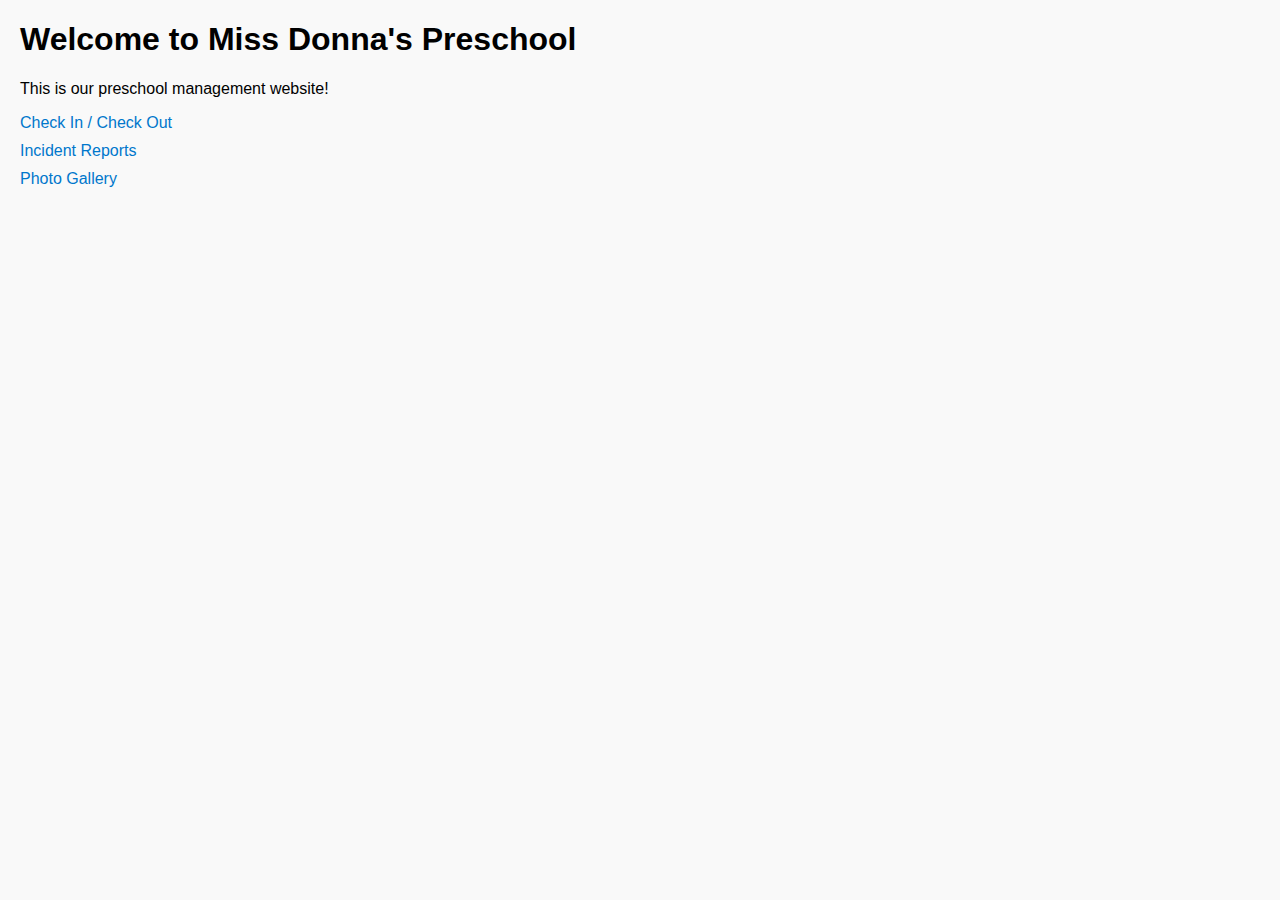
<file: index.html>
<!DOCTYPE html>
<html>
<head>
  <title>Miss Donna's Preschool</title>
  <link rel="stylesheet" href="styles.css">
</head>
<body>
  <h1>Welcome to Miss Donna's Preschool</h1>
  <p>This is our preschool management website!</p>

  <ul>
    <li><a href="checkin.html">Check In / Check Out</a></li>
    <li><a href="incidents.html">Incident Reports</a></li>
    <li><a href="gallery.html">Photo Gallery</a></li>
  </ul>
</body>
</html>
</file>
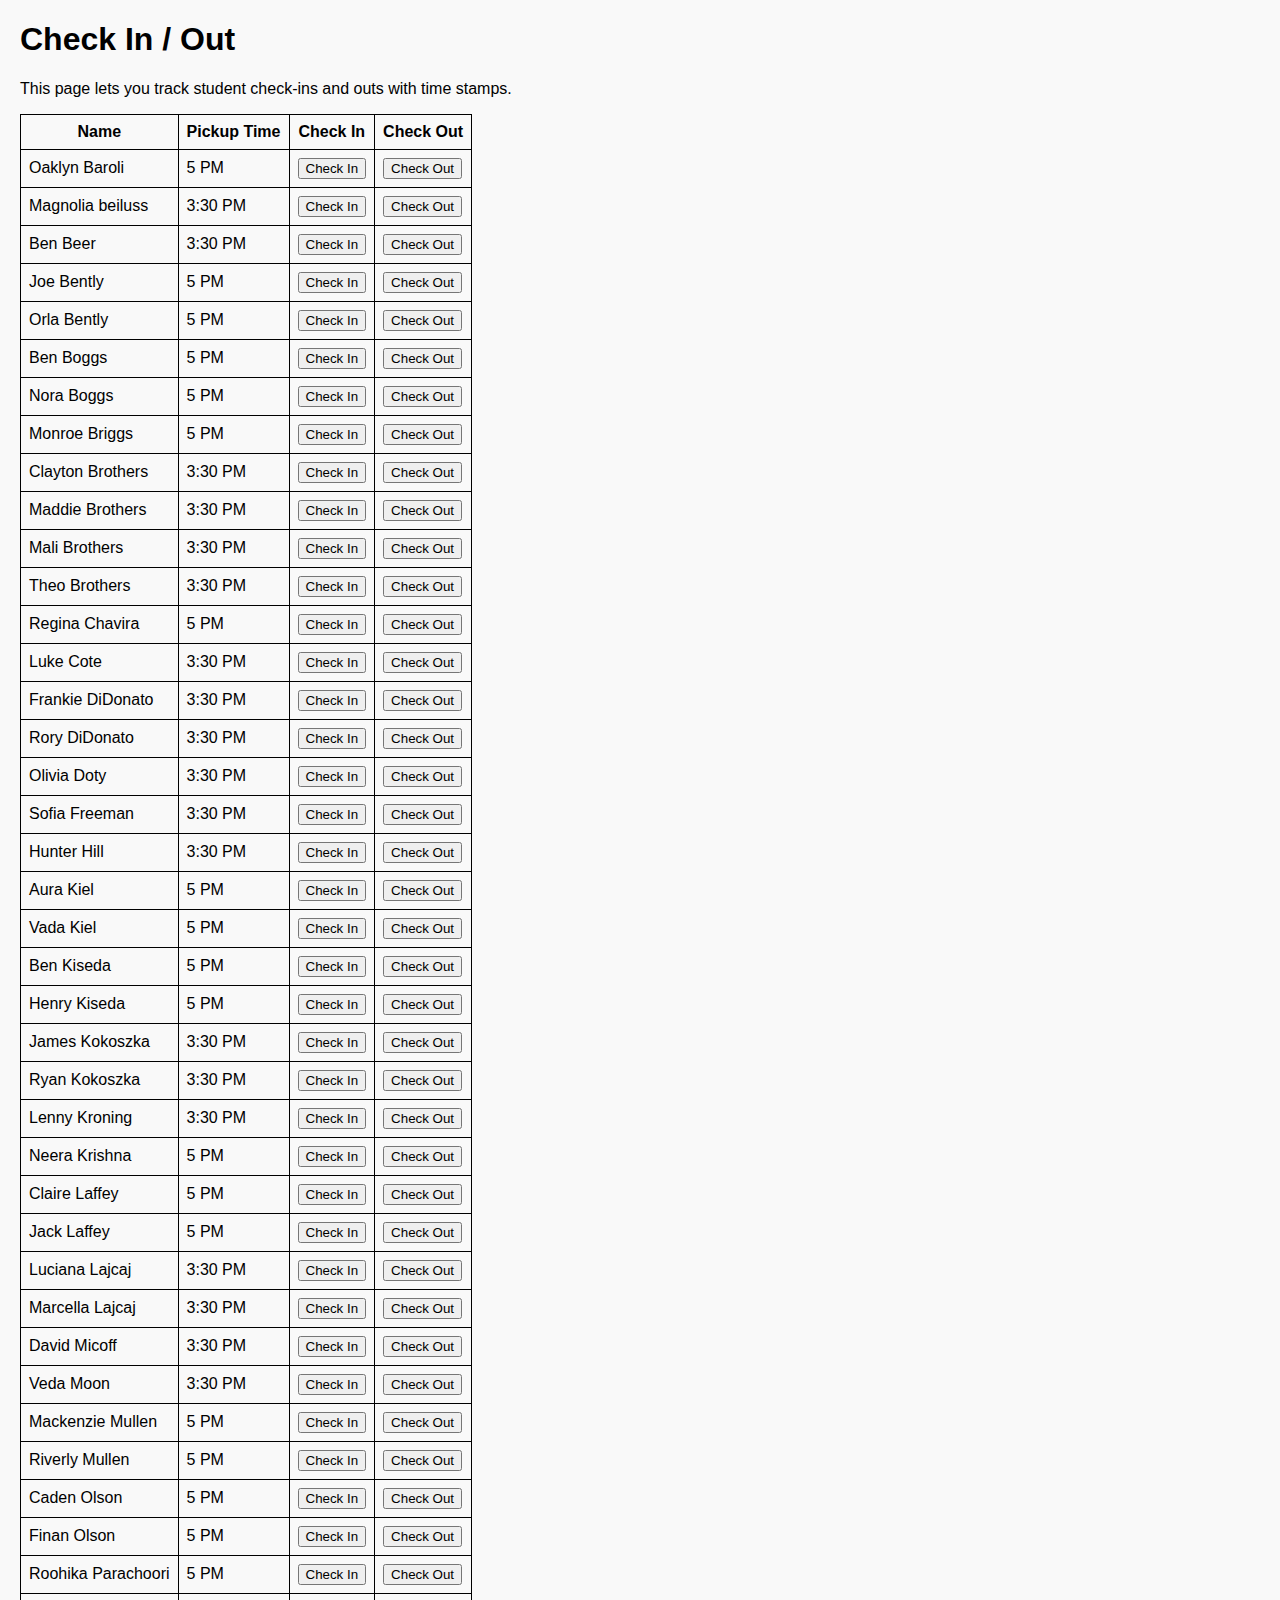
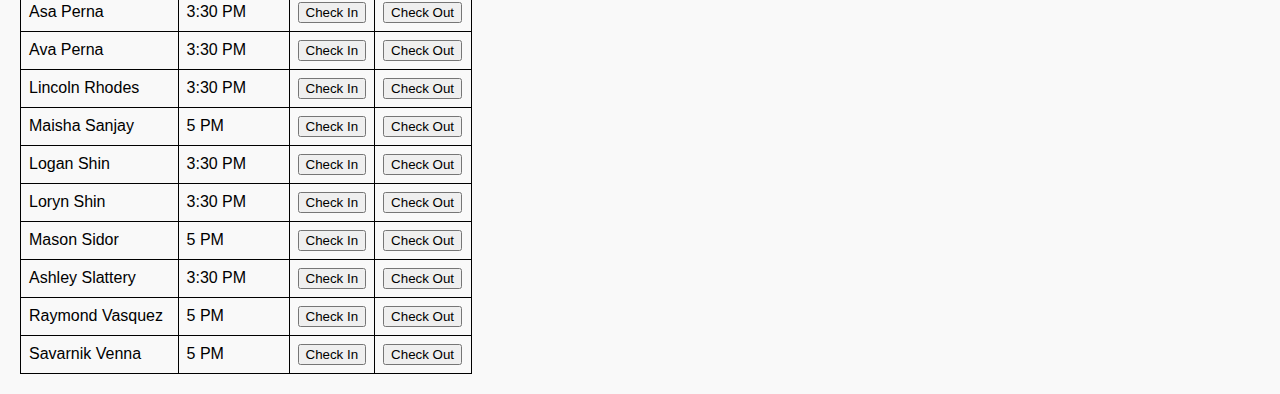
<file: checkin.html>
<!DOCTYPE html>
<html>
<head>
  <title>Check In / Out</title>
  <link rel="stylesheet" href="styles.css">
  <style>
    table, th, td {
      border: 1px solid black;
      border-collapse: collapse;
      padding: 8px;
    }
  </style>
</head>
<body>
  <h1>Check In / Out</h1>
  <p>This page lets you track student check-ins and outs with time stamps.</p>

  <table id="kidsTable">
    <thead>
      <tr>
        <th>Name</th>
        <th>Pickup Time</th>
        <th>Check In</th>
        <th>Check Out</th>
      </tr>
    </thead>
    <tbody>
      <!-- Kid rows will go here -->
    </tbody>
  </table>

  <script>
    const kids = [
      { name: "Oaklyn Baroli", dropoff: "8 AM", pickup: "5 PM" },
      { name: "Magnolia beiluss",dropoff: "9 AM", pickup: "3:30 PM"},
      { name: "Ben Beer", dropoff: "9 AM", pickup: "3:30 PM"  },
      { name: "Joe Bently", dropoff: "8 AM", pickup: "5 PM"  },
      { name: "Orla Bently", dropoff: "8 AM", pickup: "5 PM"  },
      { name: "Ben Boggs", dropoff: "8 AM", pickup: "5 PM"  },
      { name: "Nora Boggs", dropoff: "8 AM", pickup: "5 PM"  },
      { name: "Monroe Briggs", dropoff: "8 AM", pickup: "5 PM"  },
      { name: "Clayton Brothers", dropoff: "9 AM", pickup: "3:30 PM"  },
      { name: "Maddie Brothers", dropoff: "9 AM", pickup: "3:30 PM"  },
      { name: "Mali Brothers", dropoff: "9 AM", pickup: "3:30 PM"  },
      { name: "Theo Brothers", dropoff: "9 AM", pickup: "3:30 PM"  },
      { name: "Regina Chavira", dropoff: "8 AM", pickup: "5 PM"  },
      { name: "Luke Cote", dropoff: "9 AM", pickup: "3:30 PM"  },
      { name: "Frankie DiDonato", dropoff: "9 AM", pickup: "3:30 PM"  },
      { name: "Rory DiDonato", dropoff: "9 AM", pickup: "3:30 PM"  },
      { name: "Olivia Doty", dropoff: "9 AM", pickup: "3:30 PM"  },
      { name: "Sofia Freeman", dropoff: "9 AM", pickup: "3:30 PM"  },
      { name: "Hunter Hill", dropoff: "9 AM", pickup: "3:30 PM"  },
      { name: "Aura Kiel", dropoff: "8 AM", pickup: "5 PM"  },
      { name: "Vada Kiel", dropoff: "8 AM", pickup: "5 PM"  },
      { name: "Ben Kiseda", dropoff: "8 AM", pickup: "5 PM"  },
      { name: "Henry Kiseda", dropoff: "8 AM", pickup: "5 PM"  },
      { name: "James Kokoszka", dropoff: "9 AM", pickup: "3:30 PM"  },
      { name: "Ryan Kokoszka", dropoff: "9 AM", pickup: "3:30 PM"  },
      { name: "Lenny Kroning", dropoff: "9 AM", pickup: "3:30 PM"  },
      { name: "Neera Krishna", dropoff: "8 AM", pickup: "5 PM"  },
      { name: "Claire Laffey", dropoff: "8 AM", pickup: "5 PM"  },
      { name: "Jack Laffey", dropoff: "8 AM", pickup: "5 PM"  },
      { name: "Luciana Lajcaj", dropoff: "9 AM", pickup: "3:30 PM"  },
      { name: "Marcella Lajcaj", dropoff: "9 AM", pickup: "3:30 PM"  },
      { name: "David Micoff", dropoff: "9 AM", pickup: "3:30 PM"  },
      { name: "Veda Moon", dropoff: "9 AM", pickup: "3:30 PM"  },
      { name: "Mackenzie Mullen", dropoff: "8 AM", pickup: "5 PM"  },
      { name: "Riverly Mullen", dropoff: "8 AM", pickup: "5 PM"  },
      { name: "Caden Olson", dropoff: "8 AM", pickup: "5 PM"  },
      { name: "Finan Olson", dropoff: "8 AM", pickup: "5 PM"  },
      { name: "Roohika Parachoori", dropoff: "8 AM", pickup: "5 PM"  },
      { name: "Asa Perna", dropoff: "9 AM", pickup: "3:30 PM"  },
      { name: "Ava Perna", dropoff: "9 AM", pickup: "3:30 PM"  },
      { name: "Lincoln Rhodes", dropoff: "9 AM", pickup: "3:30 PM"  },
      { name: "Maisha Sanjay", dropoff: "8 AM", pickup: "5 PM"  },
      { name: "Logan Shin", dropoff: "9 AM", pickup: "3:30 PM"  },
      { name: "Loryn Shin", dropoff: "9 AM", pickup: "3:30 PM"  },
      { name: "Mason Sidor", dropoff: "8 AM", pickup: "5 PM"  },
      { name: "Ashley Slattery", dropoff: "9 AM", pickup: "3:30 PM"  },
      { name: "Raymond Vasquez", dropoff: "8 AM", pickup: "5 PM"  },
      { name: "Savarnik Venna", dropoff: "8 AM", pickup: "5 PM"  },
    ];
    

    const tableBody = document.querySelector("#kidsTable tbody");

    function loadCheckData() {
      return JSON.parse(localStorage.getItem("checkinData") || "{}");
    }

    function saveCheckData(data) {
      localStorage.setItem("checkinData", JSON.stringify(data));
    }

    const checkData = loadCheckData();

    kids.forEach(kid => {
      const row = document.createElement("tr");

      const nameCell = document.createElement("td");
      nameCell.textContent = kid.name;

      const pickupCell = document.createElement("td");
      pickupCell.textContent = kid.pickup;

      const checkinCell = document.createElement("td");
      const checkinBtn = document.createElement("button");
      checkinBtn.textContent = checkData[kid.name]?.checkin || "Check In";
      checkinBtn.onclick = () => {
        const time = new Date().toLocaleTimeString();
        checkData[kid.name] = checkData[kid.name] || {};
        checkData[kid.name].checkin = time;
        checkinBtn.textContent = time;
        saveCheckData(checkData);
      };
      checkinCell.appendChild(checkinBtn);

      const checkoutCell = document.createElement("td");
      const checkoutBtn = document.createElement("button");
      checkoutBtn.textContent = checkData[kid.name]?.checkout || "Check Out";
      checkoutBtn.onclick = () => {
        const time = new Date().toLocaleTimeString();
        checkData[kid.name] = checkData[kid.name] || {};
        checkData[kid.name].checkout = time;
        checkoutBtn.textContent = time;
        saveCheckData(checkData);
      };
      checkoutCell.appendChild(checkoutBtn);

      row.appendChild(nameCell);
      row.appendChild(pickupCell);
      row.appendChild(checkinCell);
      row.appendChild(checkoutCell);

      tableBody.appendChild(row);
    });
  </script>
</body>
</html>
</file>
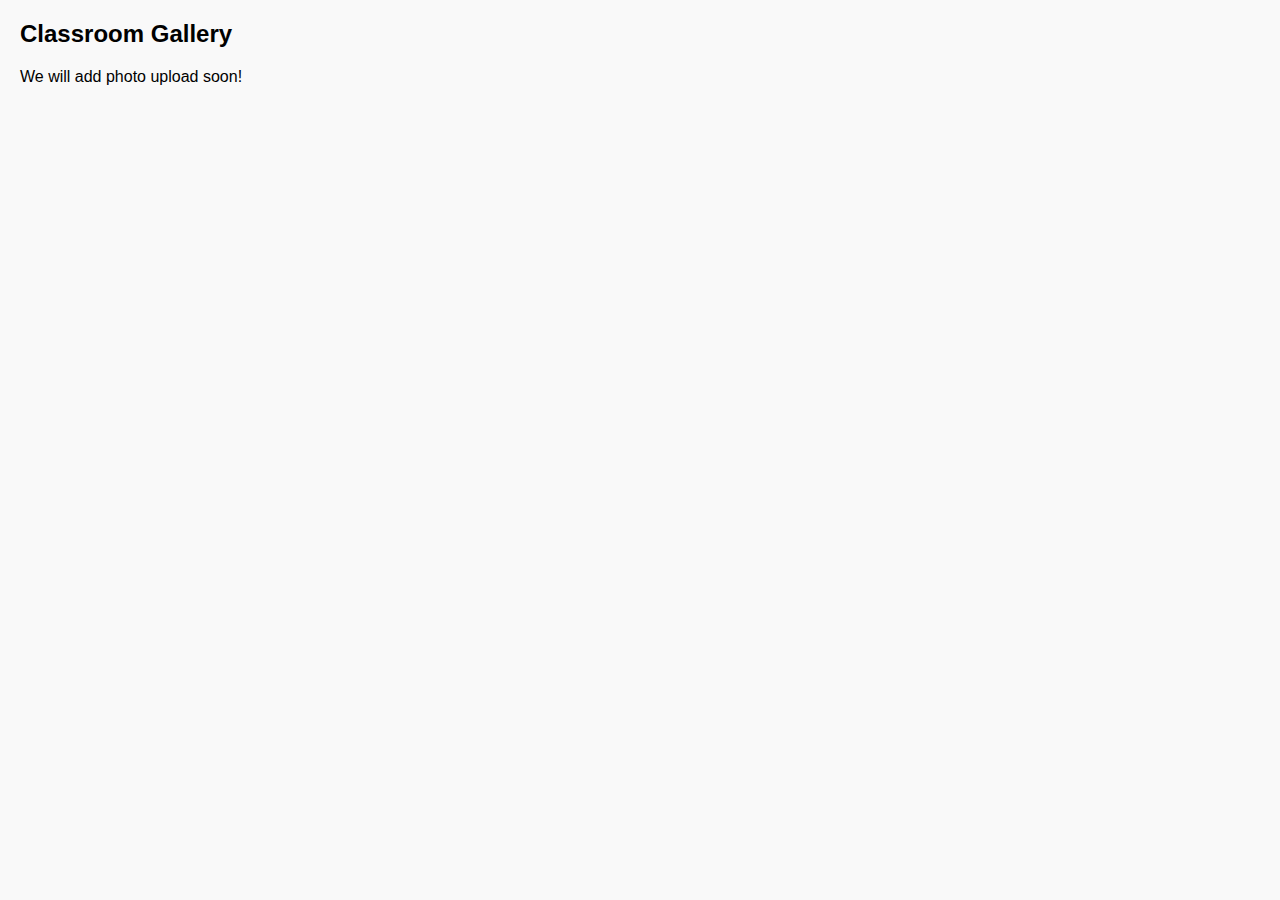
<file: gallery.html>
<!DOCTYPE html>
<html>
<head>
  <title>Photo Gallery</title>
  <link rel="stylesheet" href="styles.css">
</head>
<body>
  <h2>Classroom Gallery</h2>
  <p>We will add photo upload soon!</p>
</body>
</html>
</file>
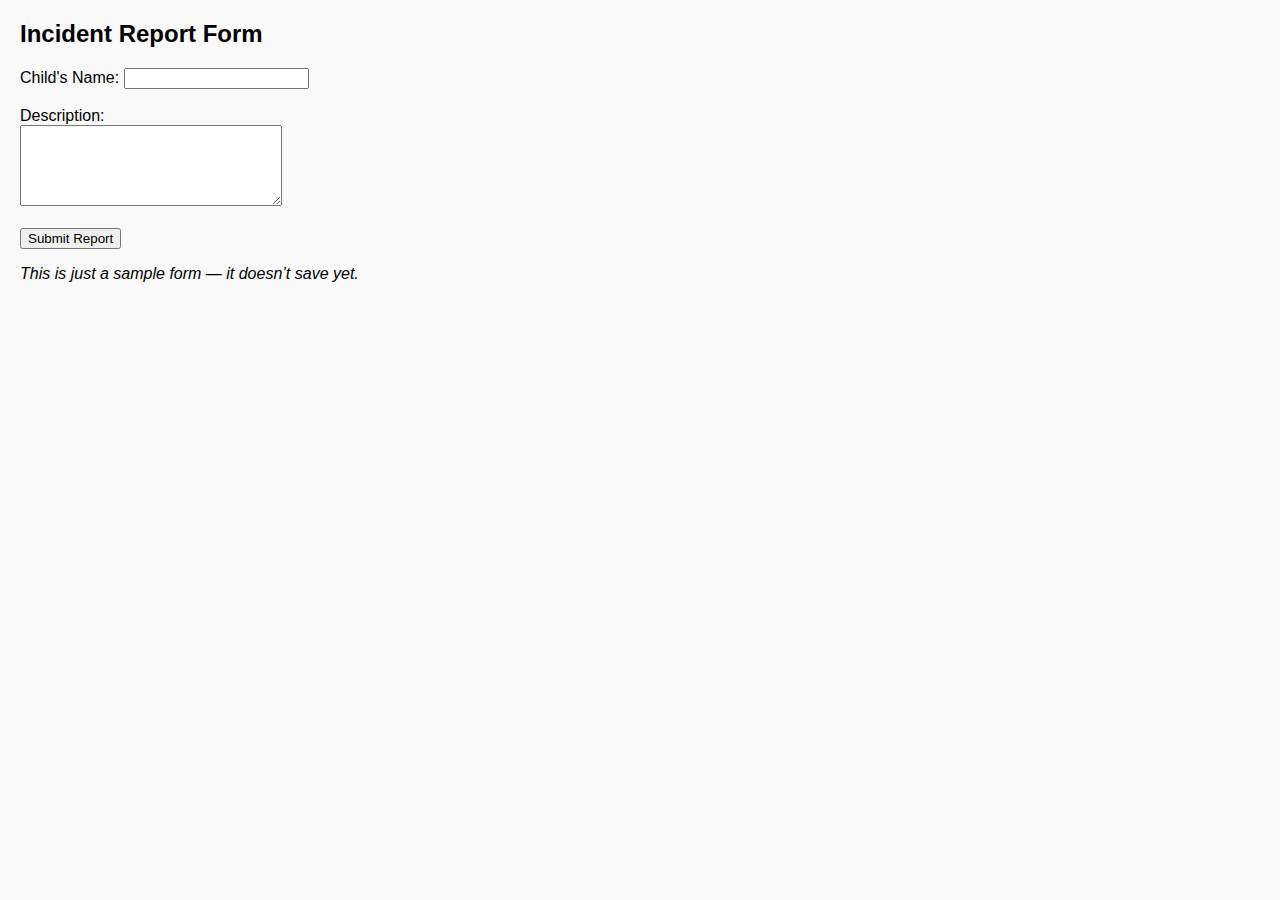
<file: incidents.html>
<!DOCTYPE html>
<html>
<head>
  <title>Incident Reports</title>
  <link rel="stylesheet" href="styles.css">
</head>
<body>
  <h2>Incident Report Form</h2>
  <form>
    <label>Child's Name: <input type="text" name="childName" required></label><br><br>
    <label>Description:<br>
      <textarea name="description" rows="5" cols="30" required></textarea>
    </label><br><br>
    <button type="submit">Submit Report</button>
  </form>
  <p><em>This is just a sample form — it doesn’t save yet.</em></p>
</body>
</html>
</file>
<file: styles.css>
body {
  font-family: sans-serif;
  margin: 20px;
  background-color: #f9f9f9;
}

ul {
  list-style: none;
  padding: 0;
}

li {
  margin-bottom: 10px;
}

a {
  color: #0077cc;
  text-decoration: none;
}
</file>
